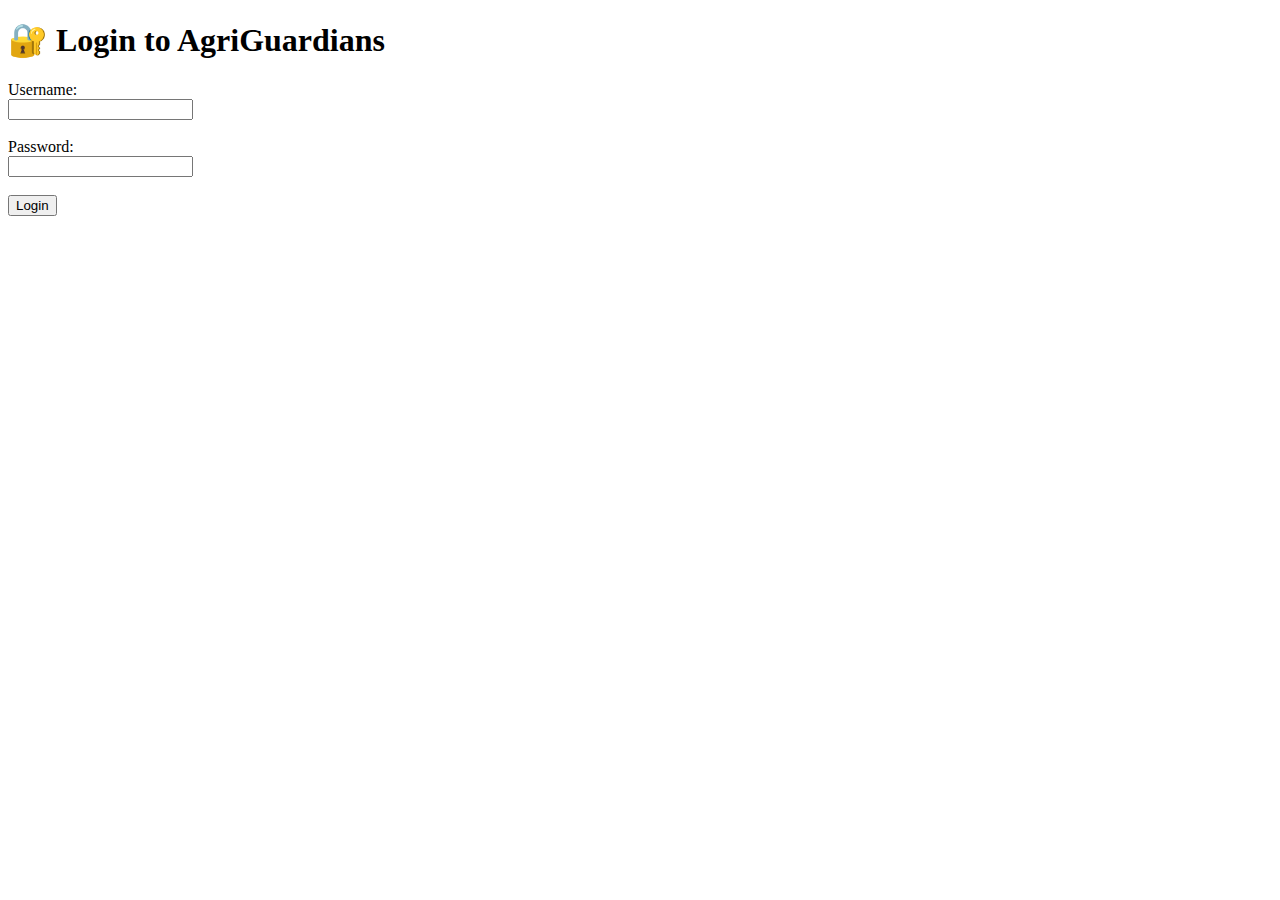
<file: login.html>
<!DOCTYPE html>
<html lang="en">
<head>
  <meta charset="UTF-8">
  <title>Login | AgriGuardians</title>
</head>
<body>
  <h1>🔐 Login to AgriGuardians</h1>

  <form method="POST" action="/login">
    <label>Username:</label><br>
    <input type="text" name="username" required><br><br>

    <label>Password:</label><br>
    <input type="password" name="password" required><br><br>

    <button type="submit">Login</button>
  </form>
</body>
</html>
</file>
